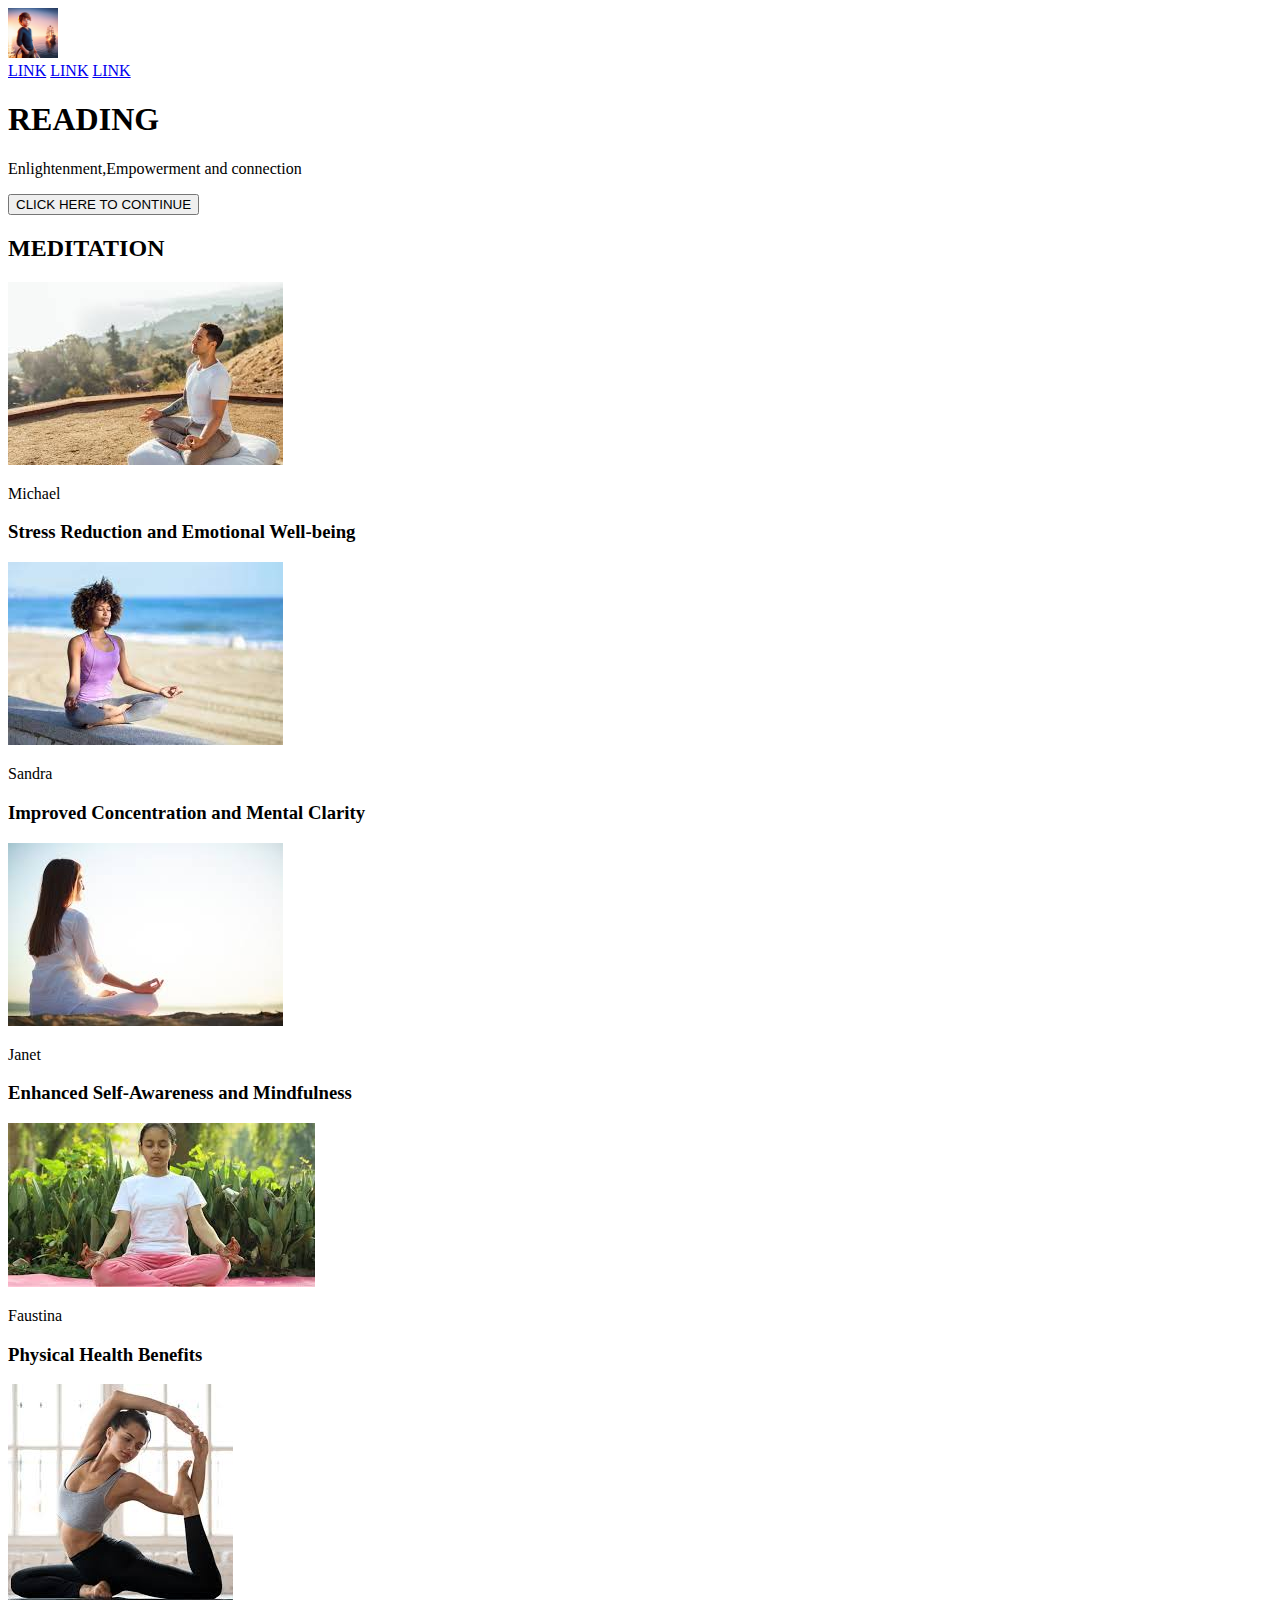
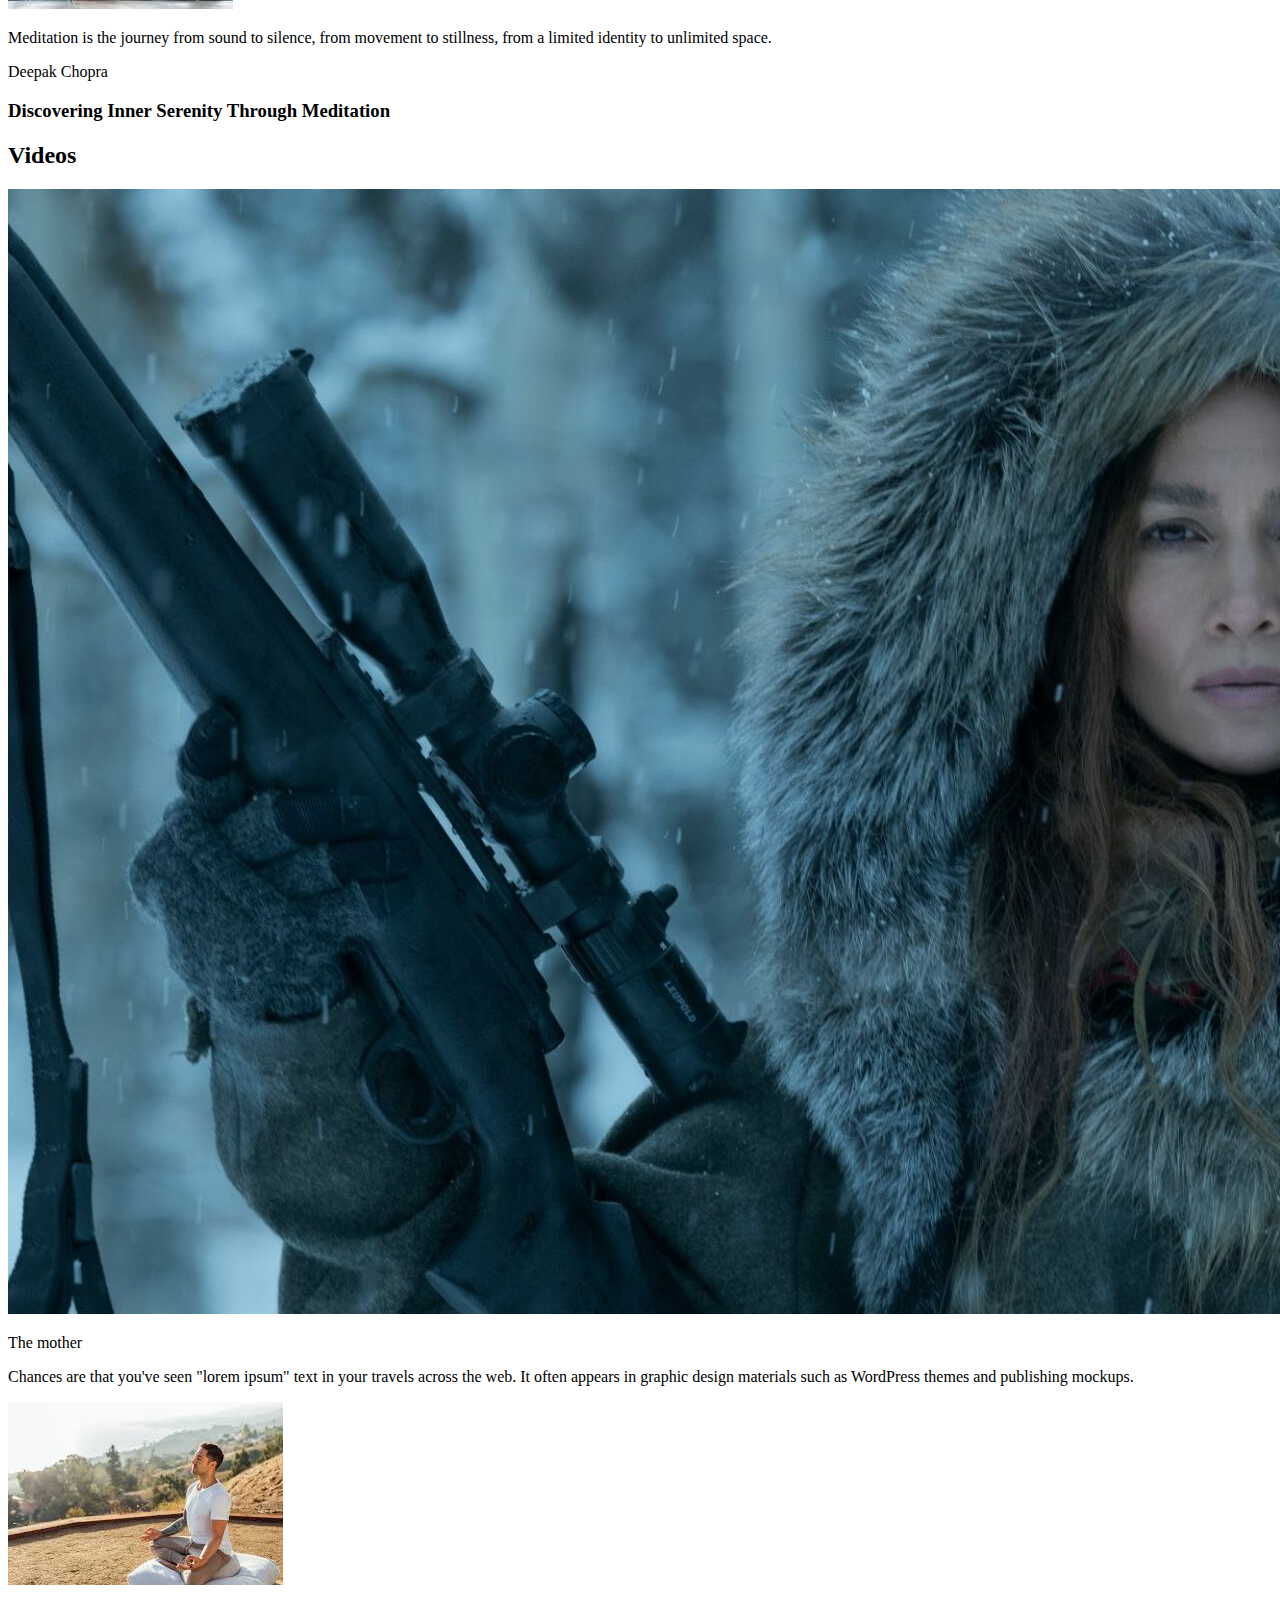
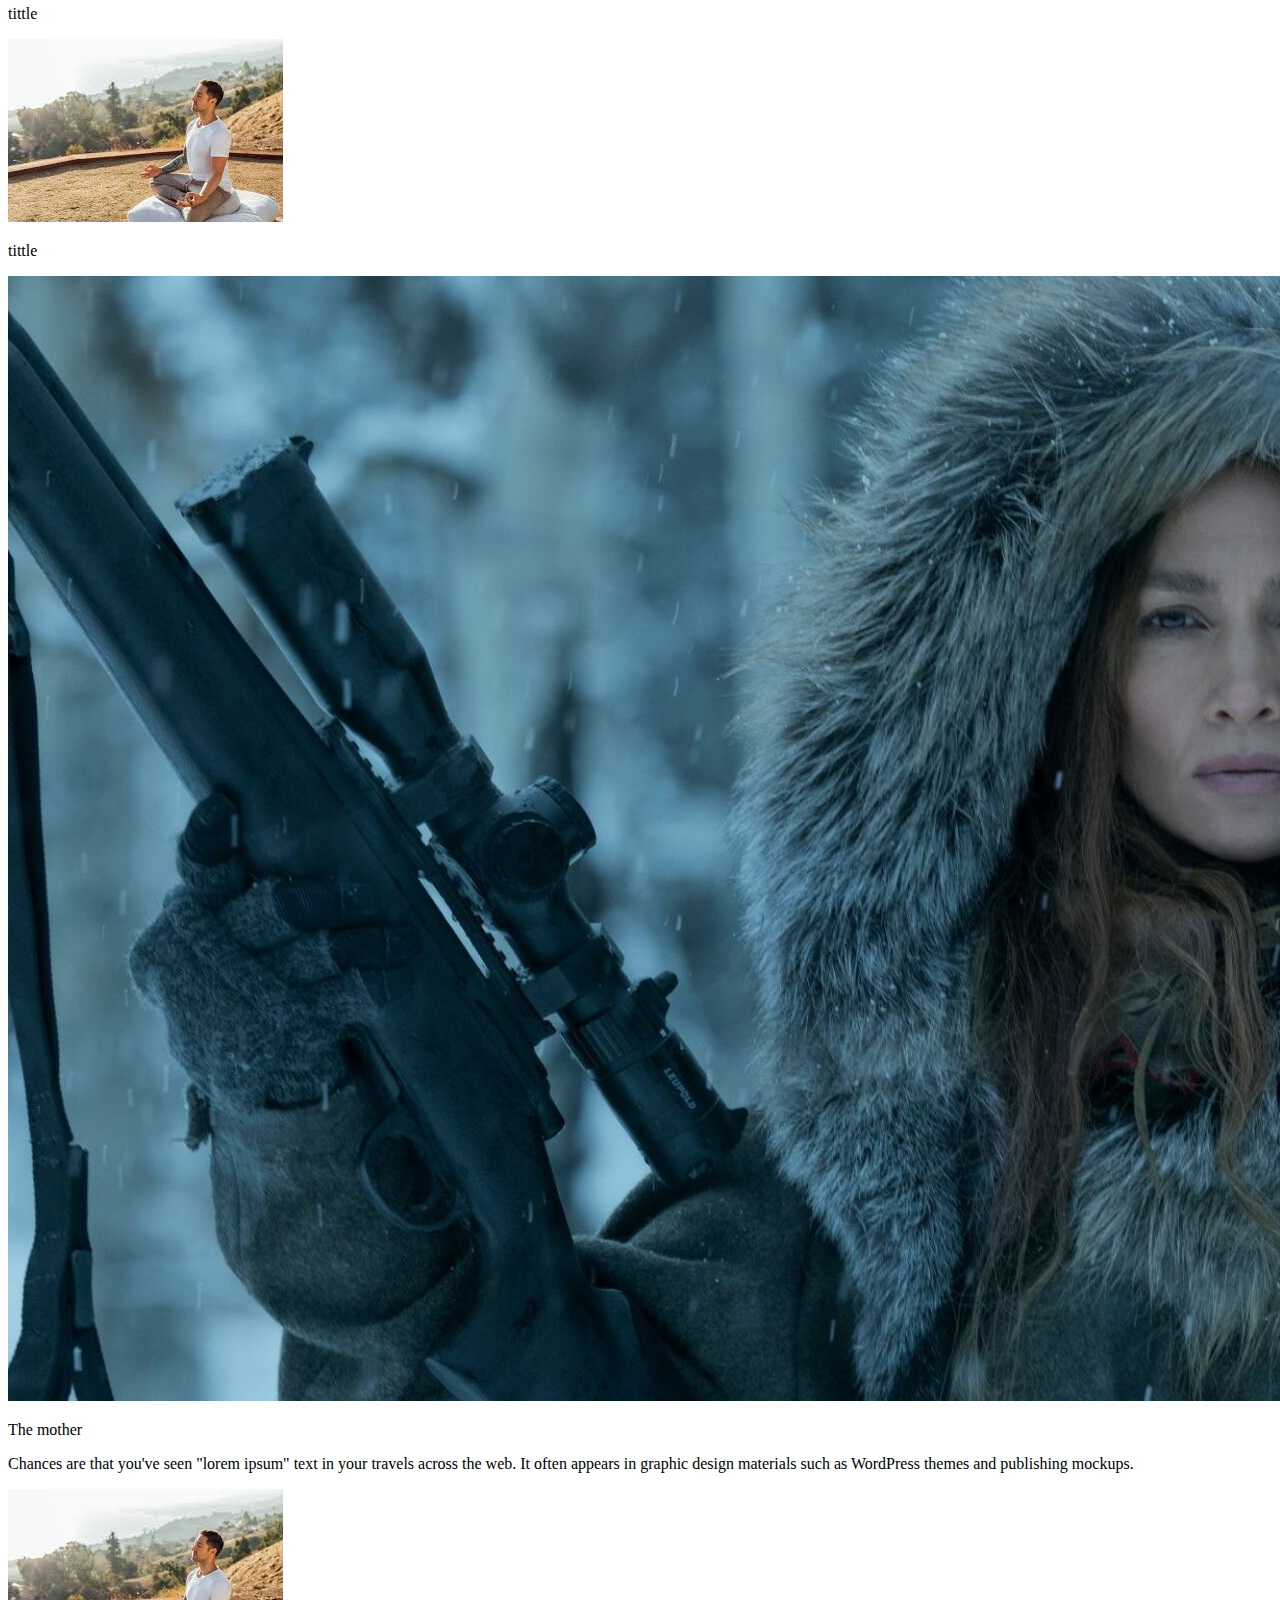
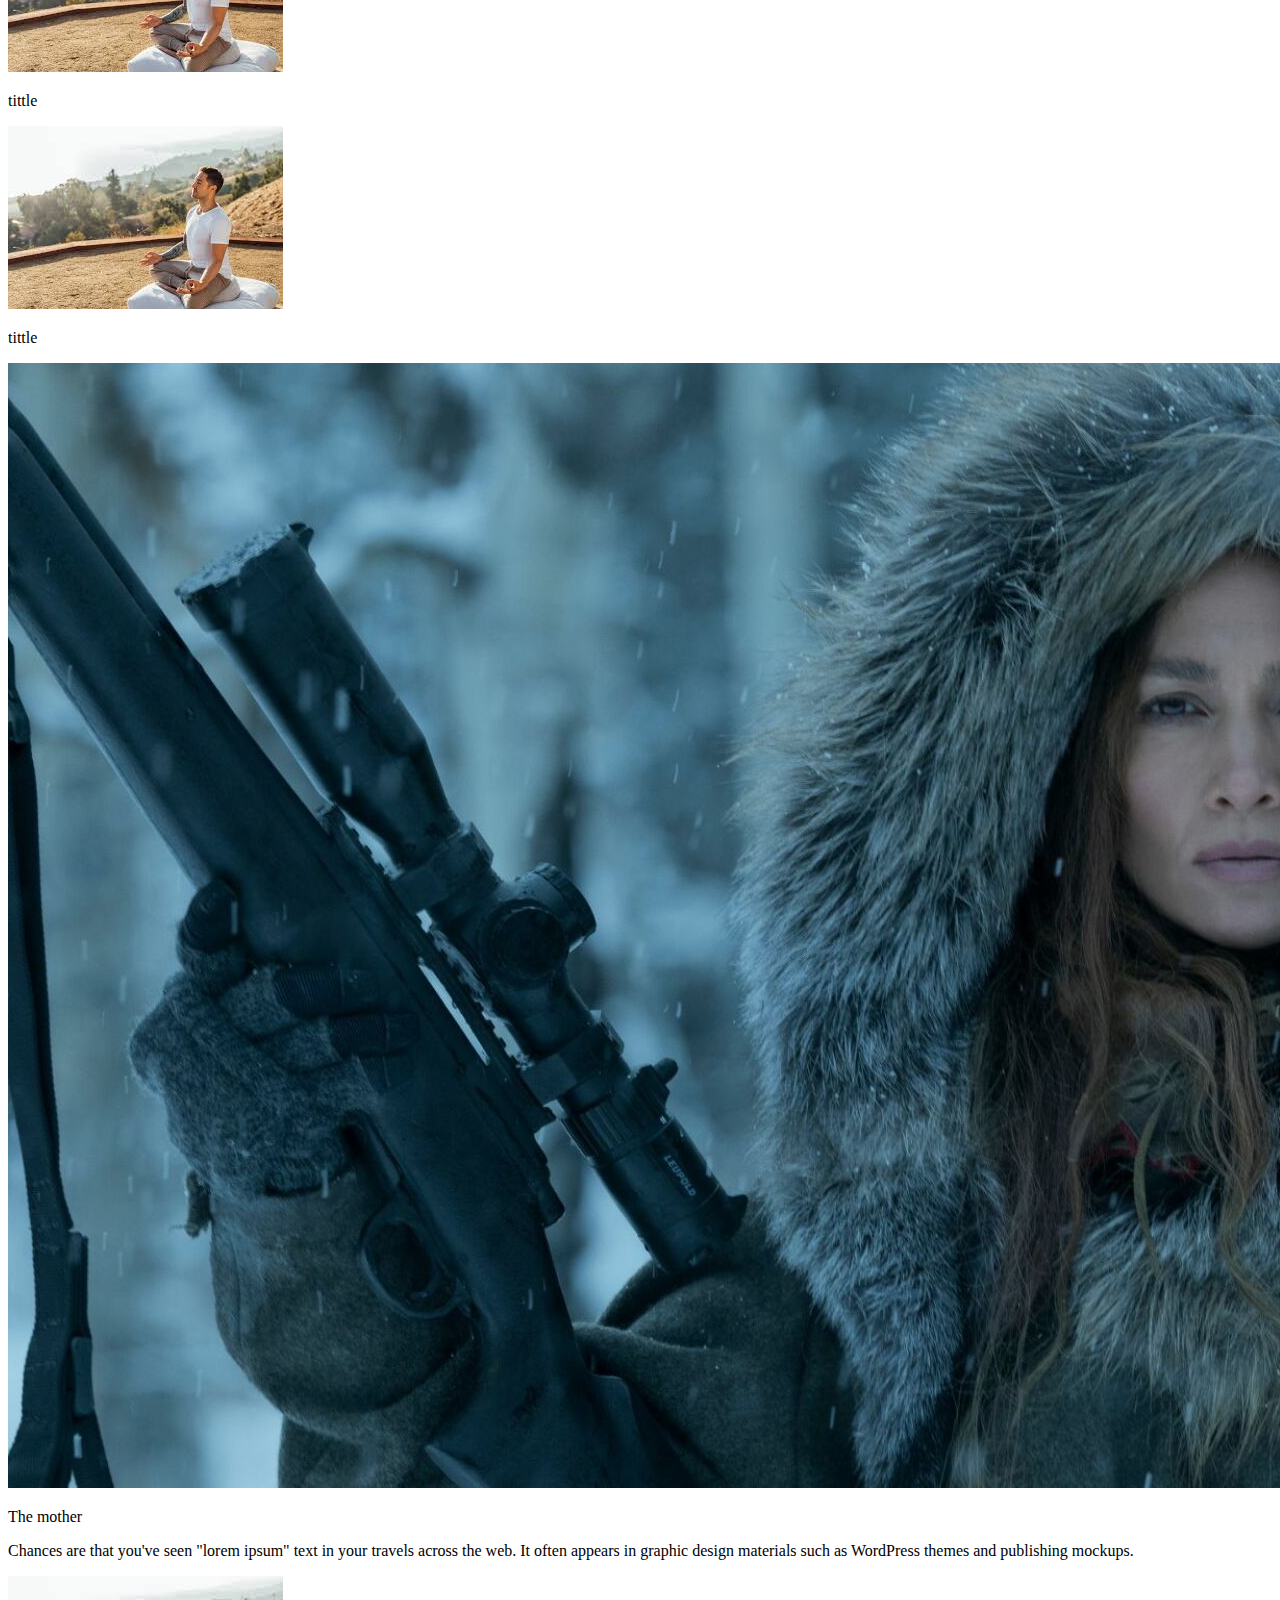
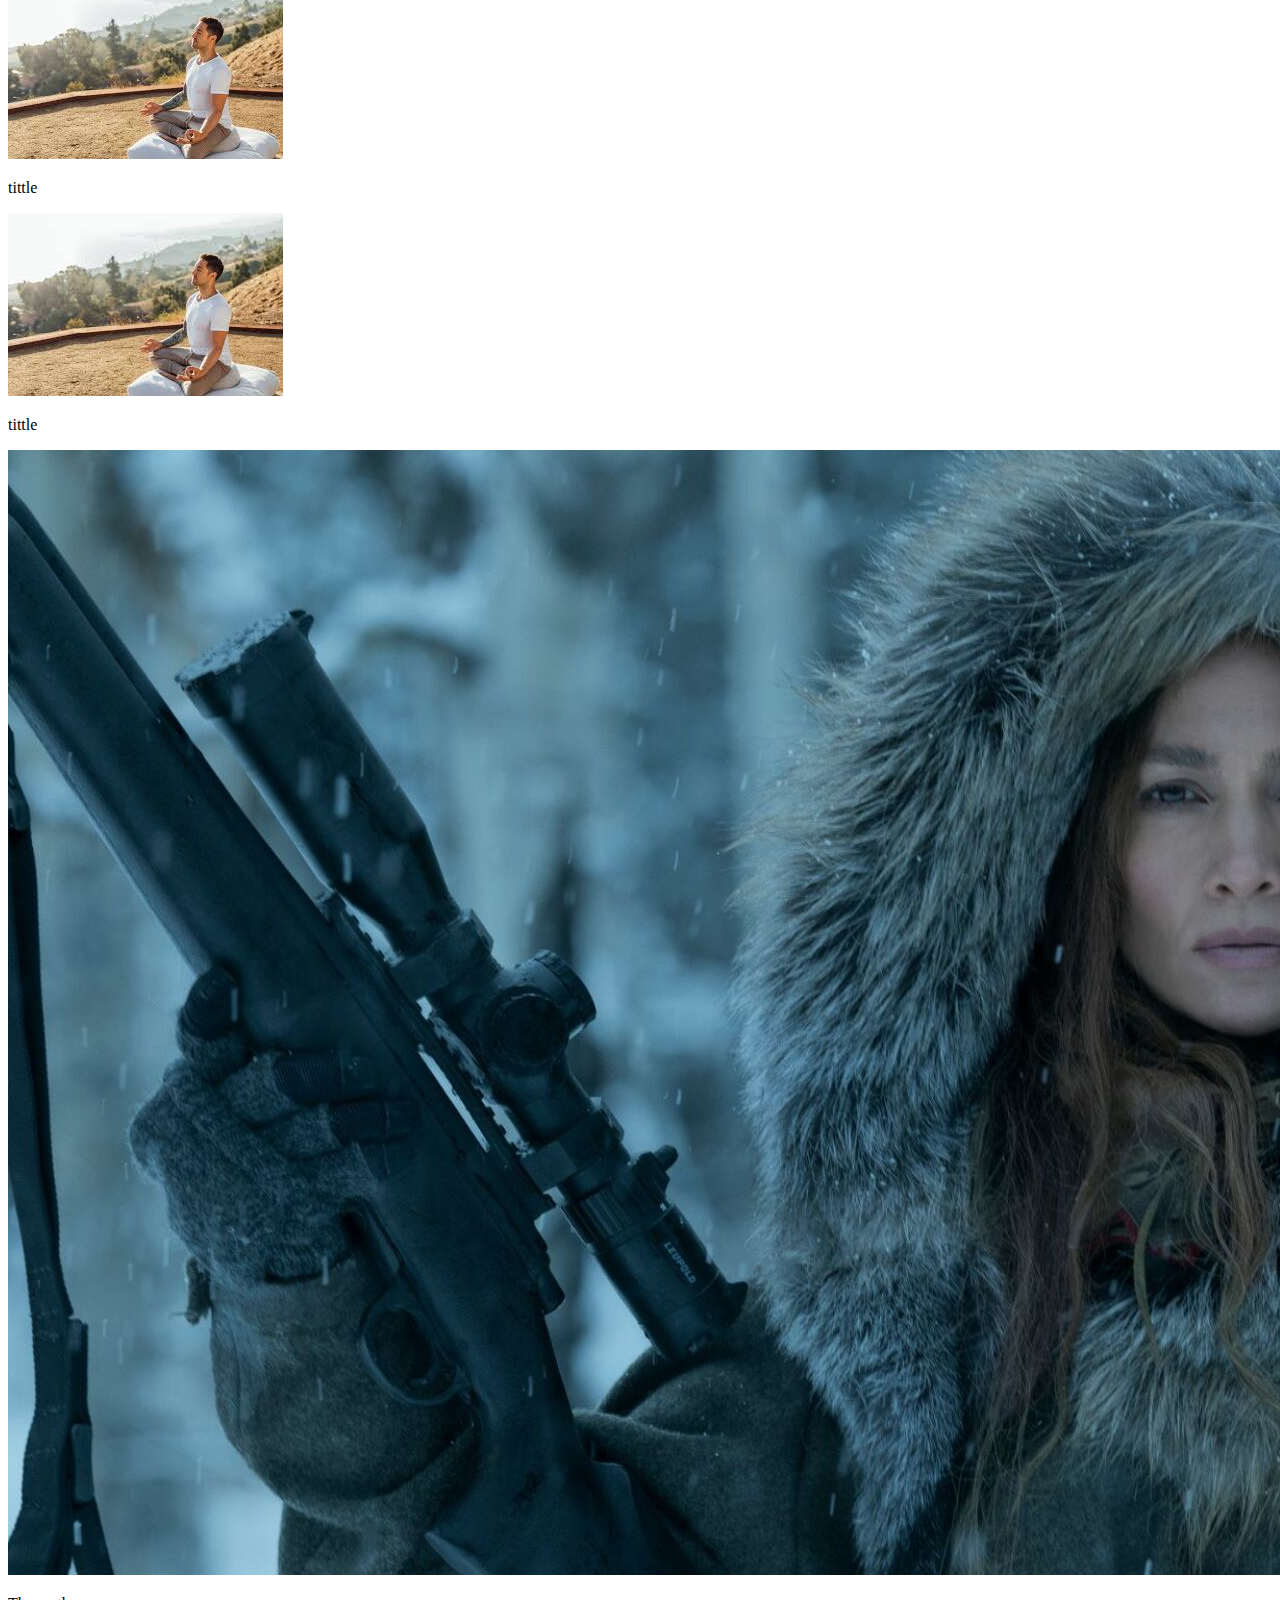
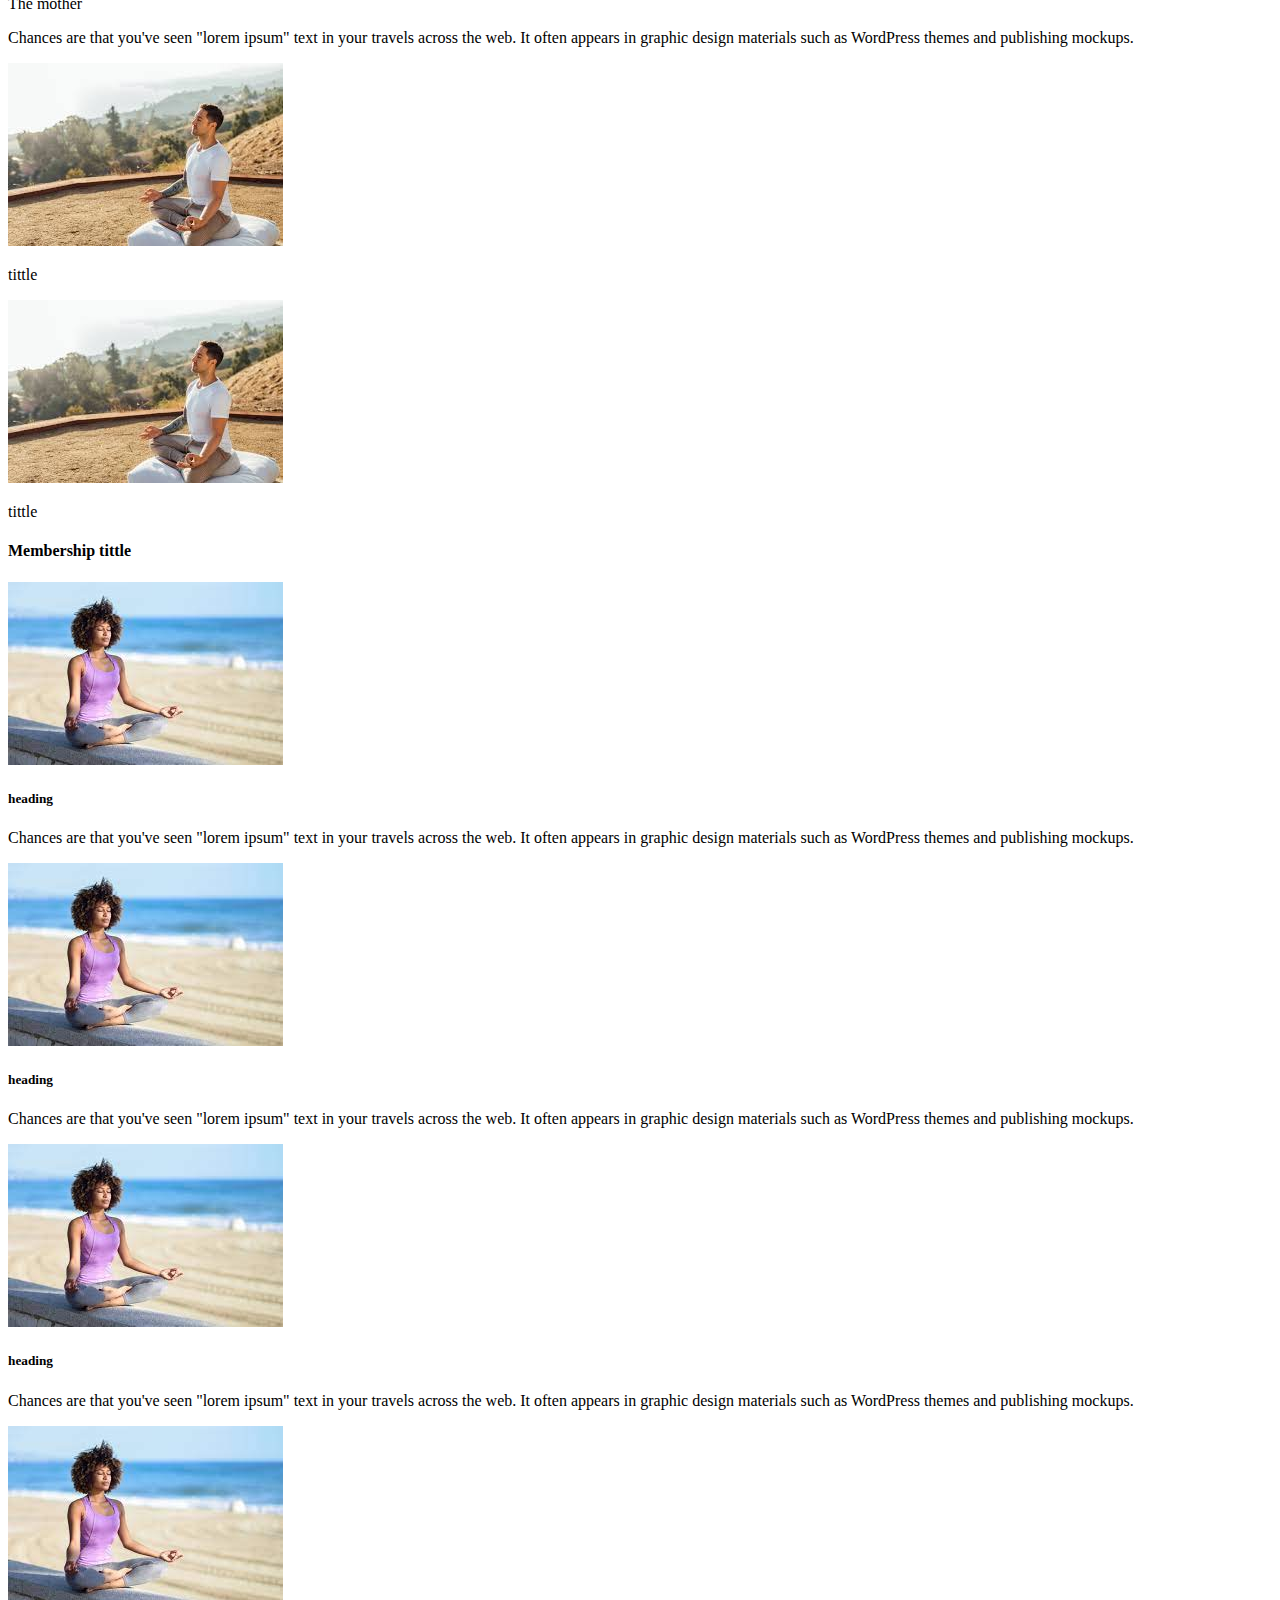
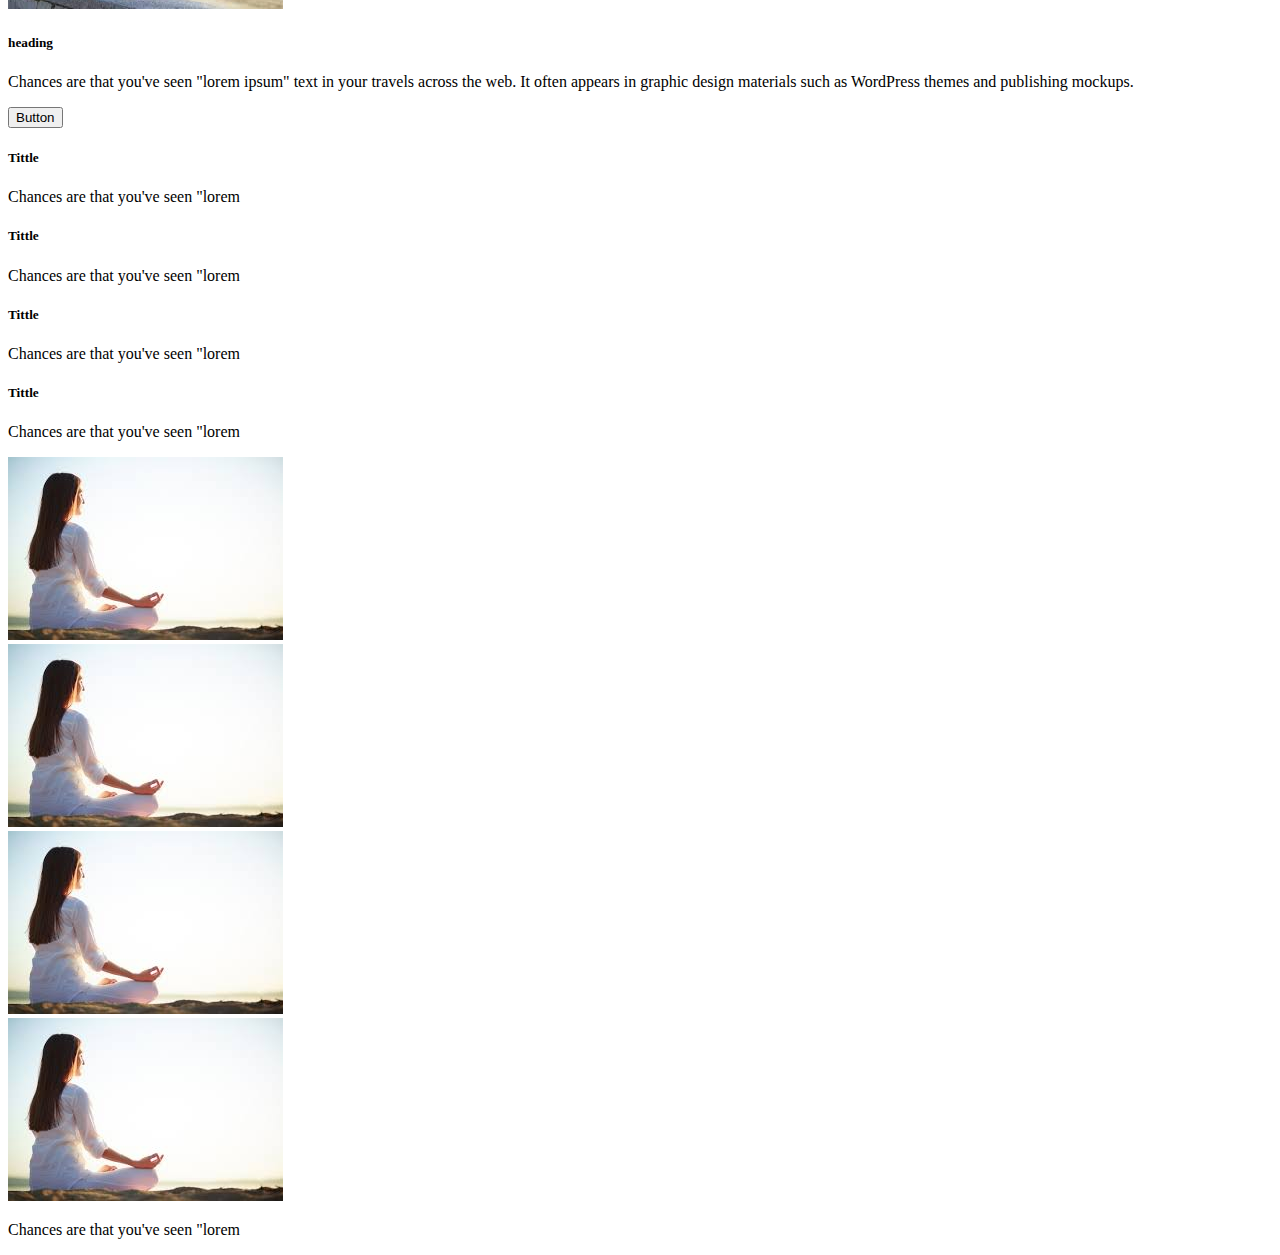
<file: html_advanced/index.html>
<!DOCTYPE html>
  <html lang="en">
  <head>
    <meta charset="UTF-8">
    <meta name="viewport" content="width=device-width, initial-scale=1.0">
    <title>Html advance</title>
  </head>
  <body>
    <div>
      <!-- this is the head section -->
      <header>
      
        <a href="URL">
          <img src="logo.png" alt="logo" style="width: 50px;">
        </a>
        <div>
          <a href="url">LINK</a>
          <a href="url">LINK</a>
          <a href="url">LINK</a>
        </div>
      </header>
      <!--  the end of the head section-->
    </div>

    <main>
      <!--  This is the banner section -->
      <section>
        <div>
          <h1>READING</h1>
          <p>Enlightenment,Empowerment and connection  </p>
          <button>CLICK HERE TO CONTINUE</button>
        </div>
        <div>
          <h2>
            MEDITATION
          </h2> 
          <div>
            <img src="image001.jpeg" alt="image001">
            <p>Michael </p>
            <h3>Stress Reduction and Emotional Well-being</h3>
          </div>
          <div>
            <img src="image002.jpeg" alt="image002">
            <p>Sandra</p>
            <h3>Improved Concentration and Mental Clarity</h3>
          </div>
          <div>
            <img src="image003.jpeg" alt="image003">
            <p>Janet</p>
            <h3>Enhanced Self-Awareness and Mindfulness</h3>
          </div>
          <div>
            <img src="image004.jpeg" alt="image004">
            <p>Faustina</p>
            <h3>Physical Health Benefits</h3>
          </div> 
        </div>
        <!--  The end of the banner section -->
      </section>
      <!-- /.this is the quote block -->
      <section>
        <div>
          <div><img src="image005.jpeg" alt="image005"></div>
          <div>
            <p>Meditation is the journey from 
              sound to silence, from movement to stillness, 
              from a limited identity to unlimited space.
            </p>
            <p>Deepak Chopra</p>
            <h3>Discovering Inner Serenity Through Meditation</h3>
          </div>
        </div>
      </section>
      <!--  end of quote block-->
      <section>
        <!--  The video section-->
        <h2>Videos</h2>
        <div>
          <img src="vid001.jpg" alt="vid001">
          <p>The mother</p>
          <p>Chances are that you've seen "lorem
            ipsum" text in your travels across the web.
            It often appears in graphic design materials 
            such as WordPress themes and publishing mockups.
          </p>
          <div>
            <img src="image001.jpeg" alt="">
            <p>tittle</p>
            <img src="image001.jpeg" alt="">
            <p>tittle</p>
          </div>
        </div>
        <div>
          <div>
            <img src="vid001.jpg" alt="vid001">
            <p>The mother</p>
            <p>Chances are that you've seen "lorem
              ipsum" text in your travels across the web.
              It often appears in graphic design materials 
              such as WordPress themes and publishing mockups.
            </p>
            <div>
              <img src="image001.jpeg" alt="">
              <p>tittle</p>
              <img src="image001.jpeg" alt="">
              <p>tittle</p>
            </div>
          </div>
        </div>
        <div>
          <div>
            <img src="vid001.jpg" alt="vid001">
            <p>The mother</p>
            <p>Chances are that you've seen "lorem
              ipsum" text in your travels across the web.
              It often appears in graphic design materials 
              such as WordPress themes and publishing mockups.
            </p>
            <div>
              <img src="image001.jpeg" alt="">
              <p>tittle</p>
              <img src="image001.jpeg" alt="">
              <p>tittle</p>
            </div>
          </div>
        </div>
        <div>
          <div>
            <img src="vid001.jpg" alt="vid001">
            <p>The mother</p>
            <p>Chances are that you've seen "lorem
              ipsum" text in your travels across the web.
              It often appears in graphic design materials 
              such as WordPress themes and publishing mockups.
            </p>
            <div>
              <img src="image001.jpeg" alt="">
              <p>tittle</p>
              <img src="image001.jpeg" alt="">
              <p>tittle</p>
            </div>
          </div>
        </div>
      </section>
      <!--  Membership section-->
      <section>
        <h4>Membership tittle</h4>
        <div>
          <div>
            <img src="image002.jpeg" alt="image002">
            <h5>heading</h5>
            <p>
              Chances are that you've seen "lorem
              ipsum" text in your travels across the web.
              It often appears in graphic design materials 
              such as WordPress themes and publishing mockups.
            </p>
          </div>
          <div>
            <img src="image002.jpeg" alt="image002">
            <h5>heading</h5>
            <p>
              Chances are that you've seen "lorem
              ipsum" text in your travels across the web.
              It often appears in graphic design materials 
              such as WordPress themes and publishing mockups.
            </p>
          </div>
          <div>
            <img src="image002.jpeg" alt="image002">
            <h5>heading</h5>
            <p>
              Chances are that you've seen "lorem
              ipsum" text in your travels across the web.
              It often appears in graphic design materials 
              such as WordPress themes and publishing mockups.
            </p>
          </div>
          <div>
            <img src="image002.jpeg" alt="image002">
            <h5>heading</h5>
            <p>
              Chances are that you've seen "lorem
              ipsum" text in your travels across the web.
              It often appears in graphic design materials 
              such as WordPress themes and publishing mockups.
            </p>
          </div>
          <button>Button</button>
        </div>
        <!--  The end of membership section-->
      </section>
      <section>
        <div>
          <div>
            <div>
              <h5>Tittle</h5>
              <p>Chances are that you've seen "lorem</p>
            </div>
            <div>
              <h5>Tittle</h5>
              <p>Chances are that you've seen "lorem</p>
            </div>
          </div>
          <div>
            <div>
              <h5>Tittle</h5>
              <p>Chances are that you've seen "lorem</p>
            </div>
            <div>
              <h5>Tittle</h5>
              <p>Chances are that you've seen "lorem</p>
            </div>
          </div>
        </div>
      </section>
    </main>
    <footer>
      <div>
        <img src="image003.jpeg" alt="image003">
        <div>
          <div><a href="url"><img src="image003.jpeg" alt="image003"></a></div>
          <div><a href="url"><img src="image003.jpeg" alt="image003"></a></div>
          <div><a href="url"><img src="image003.jpeg" alt="image003"></a></div>
        </div>
        <p>Chances are that you've seen "lorem</p>
      </div>
    </footer>
  </body>
</html>
</file>
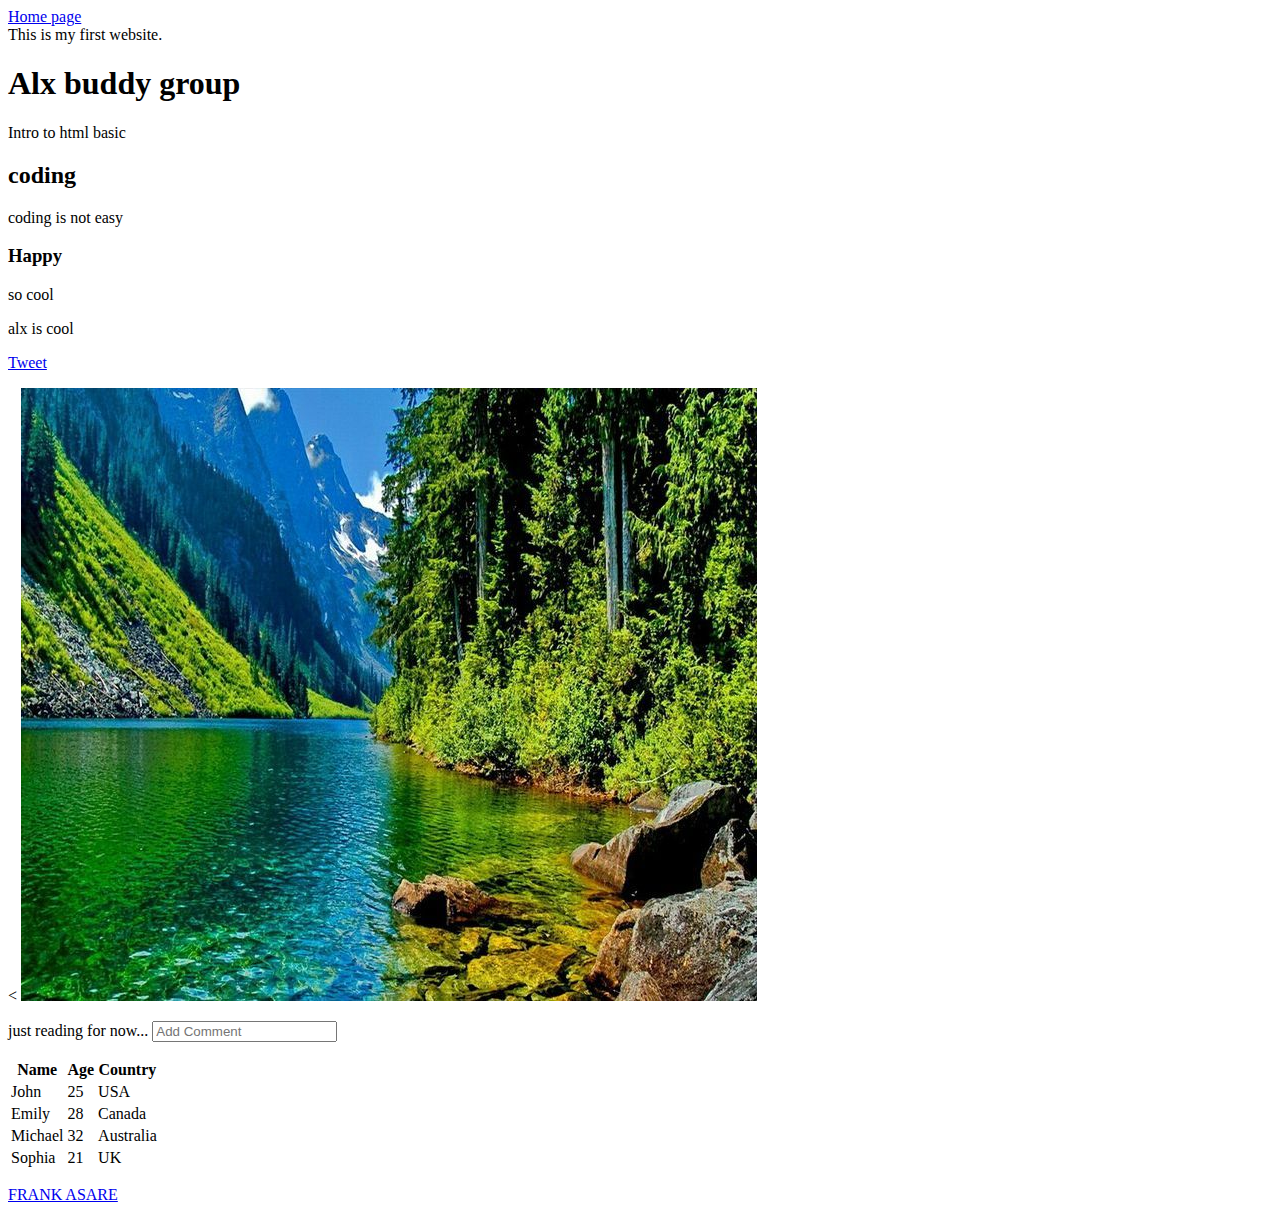
<file: html_basic/index.html>
<!DOCTYPE html>
<html lang="en">
  <head>
    <meta charset="UTF-8">
    <title>My first website</title>
  </head>
  <body>
    <header>
      <a href="tweets.html">Home page</a>
    </header>
    <main>
      <article>
        This is my first website.
        <h1>Alx buddy group</h1>
        <p>Intro to html basic</p>
        <h2>coding</h2>
        <p>coding is not easy</p>
        <h3>Happy</h3>
        <P>so cool</P>
        <p>alx is cool</p>
        <p><a href="tweets.html">Tweet</a></p><
        <a href="https://www.holbertonschool.com/holberton-logo.png">
          <img src="image-2.jpg" alt="image-2">
        </a>
      </article>
      <aside>
        <p>
          just reading for now... 
          <input type="text" placeholder="Add Comment" required>
        </p>
      </aside>
      <article>
        <table>
          <tr>
            <th>Name</th>
            <th>Age</th>
            <th>Country</th>
          </tr>
          <tr>
            <td>John</td>
            <td>25</td>
            <td>USA</td>
          </tr>
          <tr>
            <td>Emily</td>
            <td>28</td>
            <td>Canada</td>
          </tr>
          <tr>
            <td>Michael</td>
            <td>32</td>
            <td>Australia</td>
          </tr>
          <tr>
            <td>Sophia</td>
            <td>21</td>
            <td>UK</td>
          </tr>

        </table>
      </article>
    </main>
    <footer>
      <p><a href="https://www.binance.com/en/activity/referral-entry/CPA?ref=CPA_000V3QRR0P">FRANK ASARE</a></p>
    </footer>

  </body>
</html>
</file>
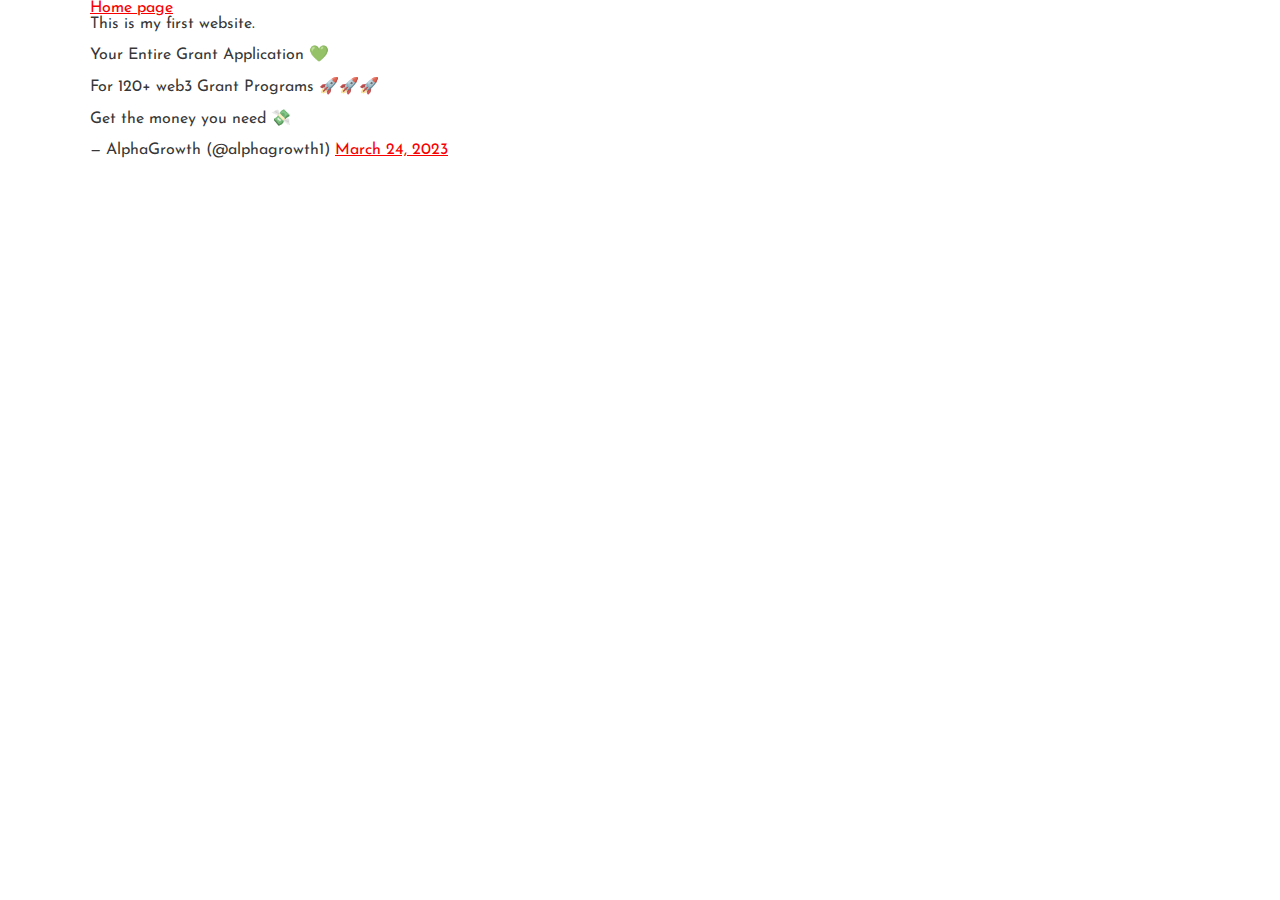
<file: css_basic/tweets.html>
<!DOCTYPE html>
<html lang="en">
  <head>
    <meta charset="UTF-8">
    <title>My first website</title>
    <link href="base.css" rel="stylesheet">
    <link href="styles.css" rel="stylesheet">
  </head>
  <body>
    <a href="index.html">Home page</a>
    <p>This is my first website.</p>
    <blockquote class="twitter-tweet"><p lang="en" dir="ltr">Your Entire Grant Application 💚<br><br>For 120+ web3 Grant Programs 🚀🚀🚀<br><br>Get the money you need 💸</p>&mdash; AlphaGrowth (@alphagrowth1) <a href="https://twitter.com/alphagrowth1/status/1639398687007809536?ref_src=twsrc%5Etfw">March 24, 2023</a></blockquote> <script async src="https://platform.twitter.com/widgets.js" charset="utf-8"></script>
  </body>
</html>
</file>
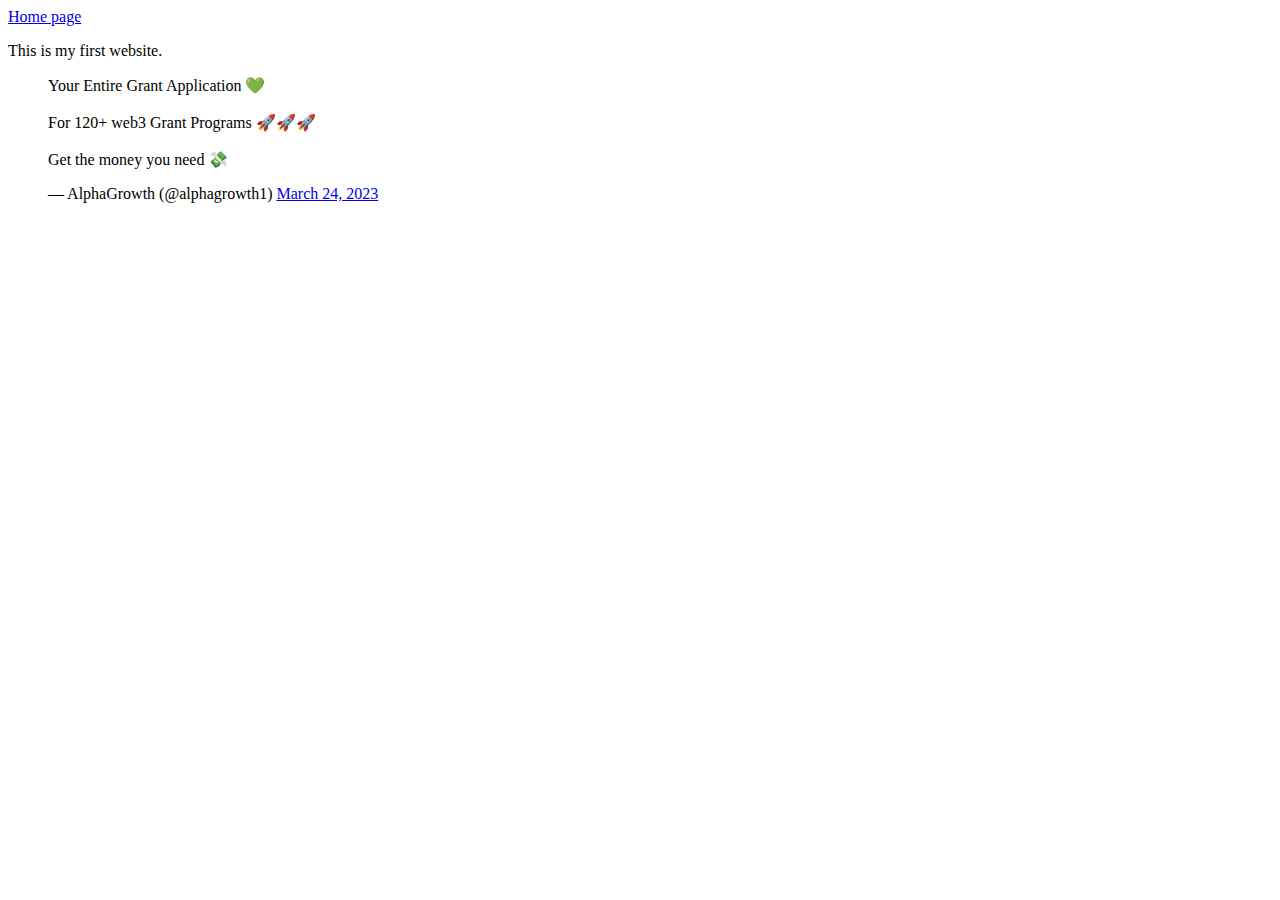
<file: html_basic/tweets.html>
<!DOCTYPE html>
<html lang="en">
  <head>
    <meta charset="UTF-8">
    <title>My first website</title>
  </head>
  <body>
    <a href="index.html">Home page</a>
    <p>This is my first website.</p>
    <blockquote class="twitter-tweet"><p lang="en" dir="ltr">Your Entire Grant Application 💚<br><br>For 120+ web3 Grant Programs 🚀🚀🚀<br><br>Get the money you need 💸</p>&mdash; AlphaGrowth (@alphagrowth1) <a href="https://twitter.com/alphagrowth1/status/1639398687007809536?ref_src=twsrc%5Etfw">March 24, 2023</a></blockquote> <script async src="https://platform.twitter.com/widgets.js" charset="utf-8"></script>
  </body>
</html>
</file>
<file: css_basic/base.css>
/* Importing webfonts */
/* (If you're learning CSS, you should disregard that) */

@import url(https://fonts.googleapis.com/css?family=Yeseva+One);
@import url(https://fonts.googleapis.com/css?family=Josefin+Sans:400,700,700italic,400italic);


/* CSS reset rules */

html, body {
	height: 100%;
	min-height: 100%;
}
html, body, div, span, applet, object, iframe,
h1, h2, h3, h4, h5, h6, p, blockquote, pre,
a, abbr, acronym, address, big, cite, code,
del, dfn, img, ins, kbd, q, s, samp,
small, strike, sub, sup, tt, var,
b, u, i, center,
dl, dt, dd,
fieldset, form, label, legend,
table, caption, tbody, tfoot, thead, tr, th, td,
article, aside, canvas, details, embed, 
figure, figcaption, footer, header, hgroup, 
menu, nav, output, ruby, section, summary,
time, mark, audio, video {
	margin: 0;
	padding: 0;
	border: 0;
	font-size: 100%;
	font: inherit;
	vertical-align: baseline;
}
/* HTML5 display-role reset for older browsers */
article, aside, details, figcaption, figure, 
footer, header, hgroup, menu, nav, section {
	display: block;
}
body {
	line-height: 1;
}
blockquote, q {
	quotes: none;
}
blockquote:before, blockquote:after,
q:before, q:after {
	content: '';
	content: none;
}
table {
	border-collapse: collapse;
	border-spacing: 0;
}


/* Fonts and colors */

body {
	font-family: 'Josefin Sans', serif;
	color: rgba(0, 0, 0, 0.8);
}
h1, h2, h3, h4, h5, h6, header {
	font-family: 'Yeseva One', sans-serif;
}
article {
}
header {
	border-bottom: 1px solid rgb(221,221,221);
	transition: border-bottom-color 1s ease;
}
header a {
	color: rgba(0, 0, 0, 0.8);
}
aside {
	background: #FAFAFA;
}
aside p {
	border: 1px solid #bbb;
	background: #ddd;
	color: black;
}
footer a {
	color: rgba(0, 0, 0, 0.8);
}
a {
	color: #F80002;
}


/* Positioning and margins */

@media (min-width: 1100px) {
	body {
		width: 1100px;
		margin: 0 auto;
	}
}

article {
	padding: 50px 15px;
}
article > *:first-child {
	margin-top: 0;
}
aside {
	padding: 50px 15px;
}
header .right {
	float: right;
	margin: 0 10px 15px;
}


/* Header */
header {
	padding: 20px 0;
	height: 80px;
}
header ul {
	list-style: none;
	margin: 0;
	padding: 0;
}
header li {
	display: inline;
	vertical-align:middle;
}
header li:first-child {
	margin: 0;
}
header li a {
	margin: 0 10px;
}
header li.logo {
	font-size: 36px;
}
header a {
	text-decoration: none;
}


/* Aside */

aside p {
	border-radius: 10px;
	padding: 20px 20px;
}


/* Footer */

footer {
	padding: 5px 15px;
	height: 80px;
}


/* Text styles and margins */

p {
	margin-bottom: 15px;
}
h1 {
	font-size: 36px;
	margin: 40px 0 20px;
}
h2 {
	font-size: 32px;
	margin: 30px 0 15px;
}
h3 {
	font-size: 28px;
	margin: 25px 0 10px;
}
h4 {
	font-size: 20px;
	font-weight: bold;
	margin: 20px 0 10px;
}
h5 {
	font-size: 18px;
	font-weight: bold;
	margin: 15px 0 10px;
}
h6 {
	font-weight: bold;
	margin: 5px 0;
}

@media (max-width: 800px) {
  body.works_on_smartphone {
  	display: block;
  }
  body.works_on_smartphone main {
  	display: block;
  }
  header .right {
  	float: none;
  }
}
</file>
<file: css_basic/styles.css>
body, main {
  display: flex;
}

body {
  flex-direction:column;
}

main {
  flex-direction: row;
  flex: auto;
}

article {
  flex: 2;
}

aside {
  flex: 1;
}

article, aside {
  overflow-y: auto;
}

header {
  background-color: rgb(236, 149, 27);
}
</file>
